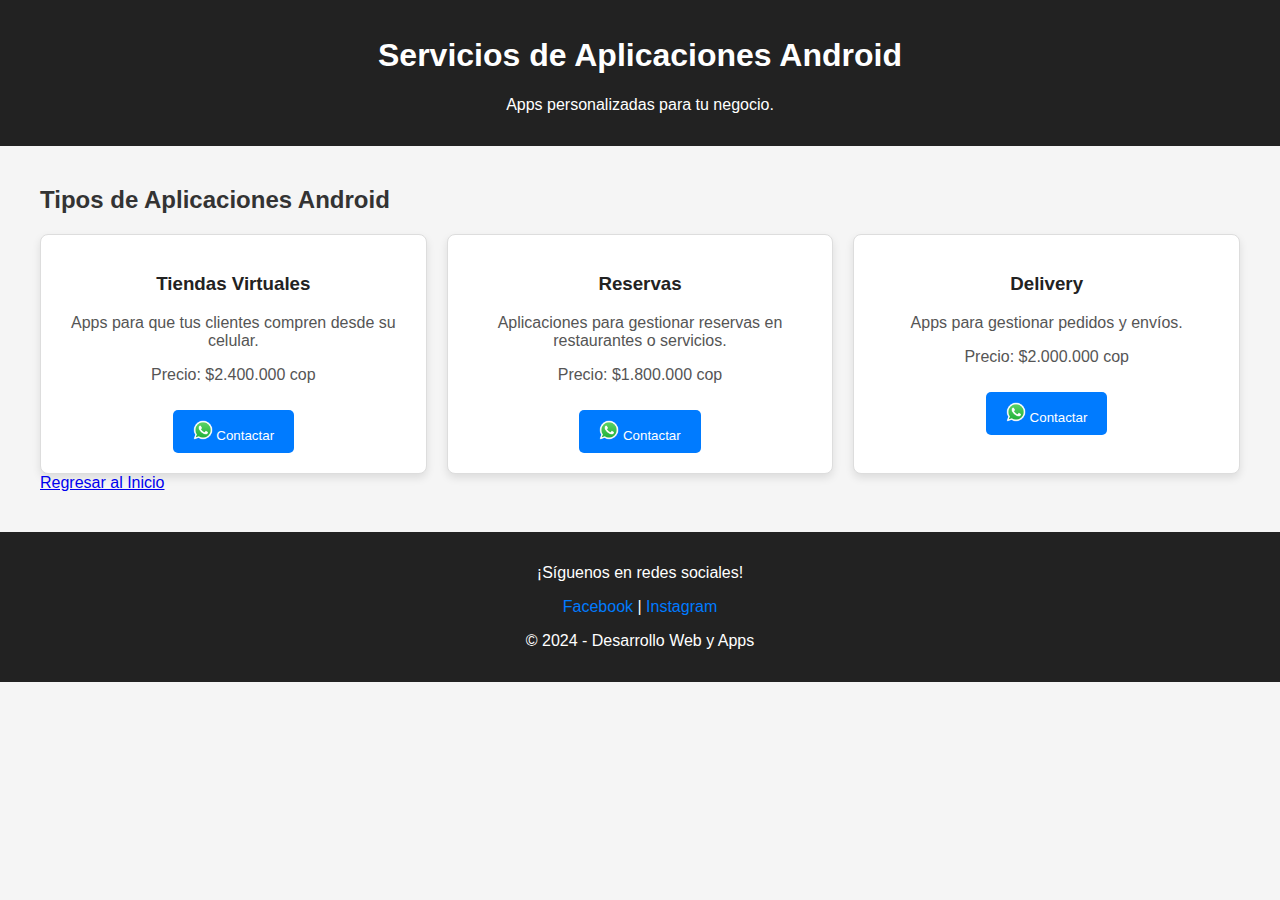
<file: public/aplicaciones-android.html>
<!DOCTYPE html>
<html lang="es">
<head>
  <meta charset="UTF-8">
  <meta name="viewport" content="width=device-width, initial-scale=1.0">
  <title>Servicios de Aplicaciones Android</title>
  <link rel="stylesheet" href="styles.css">
</head>
<body>
  <header>
    <h1>Servicios de Aplicaciones Android</h1>
    <p>Apps personalizadas para tu negocio.</p>
  </header>

  <main class="container">
    <h2>Tipos de Aplicaciones Android</h2>
    <div class="services">
      <div class="service-card">
        <h3>Tiendas Virtuales</h3>
        <p>Apps para que tus clientes compren desde su celular.</p>
        <p>Precio: $2.400.000 cop</p>
        <a href="https://wa.me/521234567890?text=Hola,%20estoy%20interesado%20en%20el%20servicio%20de%20páginas%20web" target="_blank">
          <button>
            <img src="imagenes/logo-whatsapp.ico" alt="WhatsApp" style="width: 20px; height: 20px;"> Contactar
          </button>        </a>
              </div>
      <div class="service-card">
        <h3>Reservas</h3>
        <p>Aplicaciones para gestionar reservas en restaurantes o servicios.</p>
        <p>Precio: $1.800.000 cop</p>
        <a href="https://wa.me/521234567890?text=Hola,%20estoy%20interesado%20en%20el%20servicio%20de%20páginas%20web" target="_blank">
          <button>
            <img src="imagenes/logo-whatsapp.ico" alt="WhatsApp" style="width: 20px; height: 20px;"> Contactar
          </button>        </a>
              </div>
      <div class="service-card">
        <h3>Delivery</h3>
        <p>Apps para gestionar pedidos y envíos.</p>
        <p>Precio: $2.000.000 cop</p>
        <a href="https://wa.me/521234567890?text=Hola,%20estoy%20interesado%20en%20el%20servicio%20de%20páginas%20web" target="_blank">
          <button>
            <img src="imagenes/logo-whatsapp.ico" alt="WhatsApp" style="width: 20px; height: 20px;"> Contactar
          </button>        </a>
              </div>
    </div>
    <a href="index.html">Regresar al Inicio</a>
  </main>

  <footer>
    <p>¡Síguenos en redes sociales!</p>
    <a href="https://www.facebook.com" target="_blank">Facebook</a> |
    <a href="https://www.instagram.com" target="_blank">Instagram</a>
    <p>© 2024 - Desarrollo Web y Apps</p>
  </footer>
  
</body>
</html>
</file>
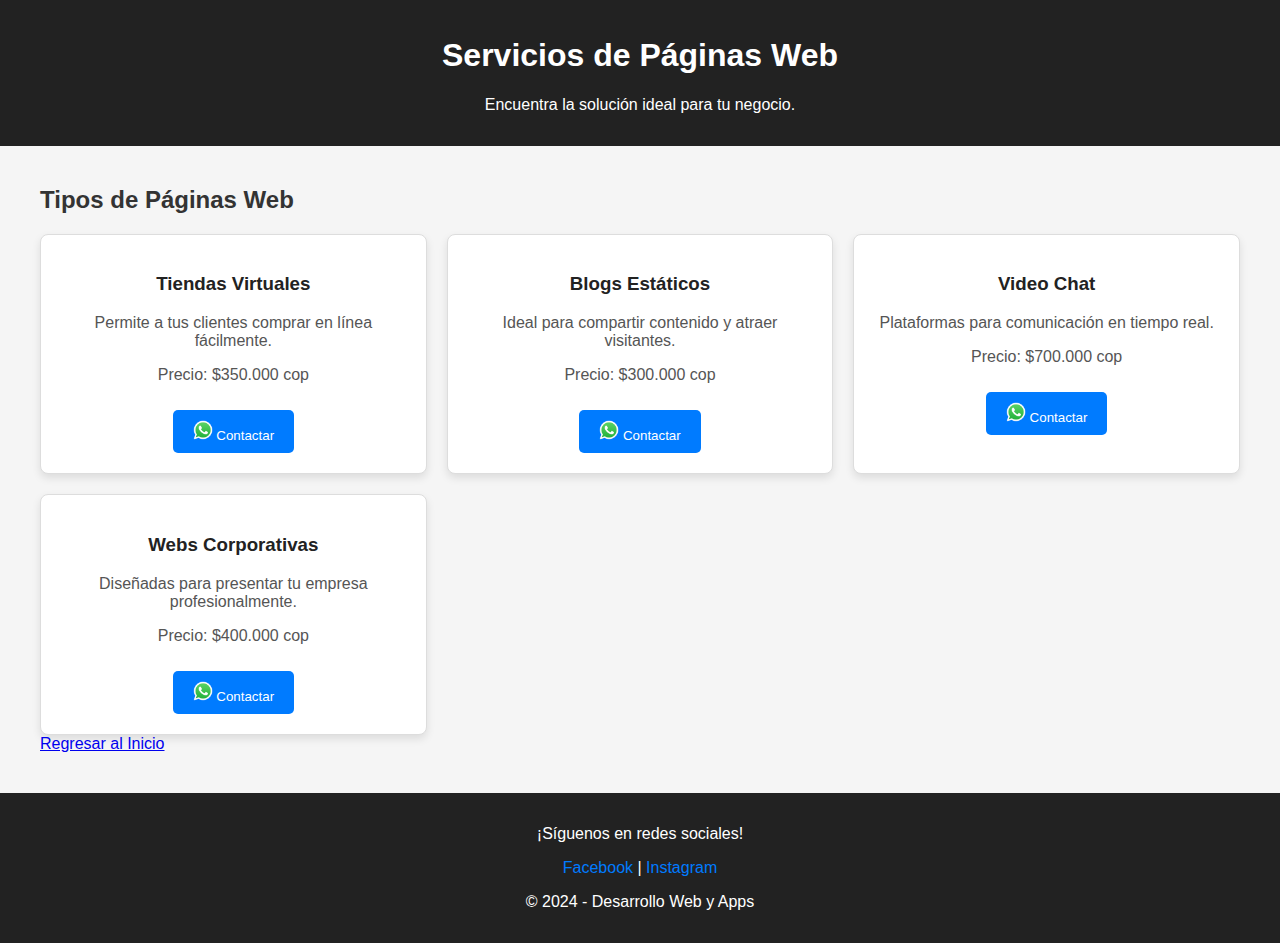
<file: public/paginas-web.html>
<!DOCTYPE html>
<html lang="es">
<head>
  <meta charset="UTF-8">
  <meta name="viewport" content="width=device-width, initial-scale=1.0">
  <title>Servicios de Páginas Web</title>
  <link rel="stylesheet" href="styles.css">
</head>
<body>
  <header>
    <h1>Servicios de Páginas Web</h1>
    <p>Encuentra la solución ideal para tu negocio.</p>
  </header>

  <main class="container">
    <h2>Tipos de Páginas Web</h2>
    <div class="services">
      <div class="service-card">
        <h3>Tiendas Virtuales</h3>
        <p>Permite a tus clientes comprar en línea fácilmente.</p>
        <p>Precio: $350.000 cop</p>
        <a href="https://wa.me/521234567890?text=Hola,%20estoy%20interesado%20en%20el%20servicio%20de%20páginas%20web" target="_blank">
          <button>
            <img src="imagenes/logo-whatsapp.ico" alt="WhatsApp" style="width: 20px; height: 20px;"> Contactar
          </button>        </a>
              </div>
      <div class="service-card">
        <h3>Blogs Estáticos</h3>
        <p>Ideal para compartir contenido y atraer visitantes.</p>
        <p>Precio: $300.000 cop</p>
        <a href="https://wa.me/521234567890?text=Hola,%20estoy%20interesado%20en%20el%20servicio%20de%20páginas%20web" target="_blank">
          <button>
            <img src="imagenes/logo-whatsapp.ico" alt="WhatsApp" style="width: 20px; height: 20px;"> Contactar
          </button>        </a>
              </div>
      <div class="service-card">
        <h3>Video Chat</h3>
        <p>Plataformas para comunicación en tiempo real.</p>
        <p>Precio: $700.000 cop</p>
        <a href="https://wa.me/521234567890?text=Hola,%20estoy%20interesado%20en%20el%20servicio%20de%20páginas%20web" target="_blank">
          <button>
            <img src="imagenes/logo-whatsapp.ico" alt="WhatsApp" style="width: 20px; height: 20px;"> Contactar
          </button>        </a>
              </div>
      <div class="service-card">
        <h3>Webs Corporativas</h3>
        <p>Diseñadas para presentar tu empresa profesionalmente.</p>
        <p>Precio: $400.000 cop</p>
        <a href="https://wa.me/521234567890?text=Hola,%20estoy%20interesado%20en%20el%20servicio%20de%20páginas%20web" target="_blank">
          <button>
            <img src="imagenes/logo-whatsapp.ico" alt="WhatsApp" style="width: 20px; height: 20px;"> Contactar
          </button>        </a>
              </div>
    </div>
    <a href="index.html">Regresar al Inicio</a>
  </main>

  <footer>
    <p>¡Síguenos en redes sociales!</p>
    <a href="https://www.facebook.com" target="_blank">Facebook</a> |
    <a href="https://www.instagram.com" target="_blank">Instagram</a>
    <p>© 2024 - Desarrollo Web y Apps</p>
  </footer>
  
</body>
</html>
</file>
<file: public/styles.css>
body {
      font-family: Arial, sans-serif;
      margin: 0;
      padding: 0;
      background-color: #f5f5f5;
      color: #333;
    }

    header {
      background-color: #222;
      color: white;
      padding: 1rem;
      text-align: center;
    }

    .container {
      padding: 20px;
      max-width: 1200px;
      margin: 0 auto;
    }

    .hero {
      text-align: center;
      margin: 20px 0;
    }

    .hero h1 {
      font-size: 2.5rem;
      color: #222;
    }

    .hero p {
      font-size: 1.2rem;
      color: #555;
    }

    .services {
      display: grid;
      grid-template-columns: repeat(auto-fit, minmax(300px, 1fr));
      gap: 20px;
    }

    .service-card {
      background-color: white;
      border: 1px solid #ddd;
      border-radius: 8px;
      box-shadow: 0 4px 8px rgba(0, 0, 0, 0.1);
      padding: 20px;
      text-align: center;
    }

    .service-card h3 {
      color: #222;
    }

    .service-card p {
      font-size: 1rem;
      color: #555;
    }

    .service-card button {
      margin-top: 10px;
      padding: 10px 20px;
      background-color: #007BFF;
      color: white;
      border: none;
      border-radius: 5px;
      cursor: pointer;
    }

    .service-card button:hover {
      background-color: #0056b3;
    }

    .testimonials {
      margin: 40px 0;
    }

    .testimonials h2 {
      text-align: center;
      color: #222;
    }

    .testimonial {
      margin: 20px 0;
      background-color: white;
      padding: 15px;
      border-radius: 8px;
      box-shadow: 0 2px 4px rgba(0, 0, 0, 0.1);
    }

    .testimonial p {
      font-style: italic;
      color: #555;
    }

    .testimonial strong {
      display: block;
      margin-top: 10px;
      color: #222;
    }

    .contact-form {
      margin: 40px 0;
    }

    .contact-form h2 {
      text-align: center;
      color: #222;
    }

    .contact-form form {
      max-width: 600px;
      margin: 0 auto;
      display: flex;
      flex-direction: column;
      gap: 15px;
    }

    .contact-form input,
    .contact-form textarea {
      padding: 10px;
      border: 1px solid #ddd;
      border-radius: 5px;
    }

    .contact-form button {
      padding: 10px 20px;
      background-color: #007BFF;
      color: white;
      border: none;
      border-radius: 5px;
      cursor: pointer;
    }

    .contact-form button:hover {
      background-color: #0056b3;
    }

    footer {
      background-color: #222;
      color: white;
      text-align: center;
      padding: 1rem;
      margin-top: 20px;
    }

    footer a {
      color: #007BFF;
      text-decoration: none;
    }

    footer a:hover {
      text-decoration: underline;
    }
</file>
